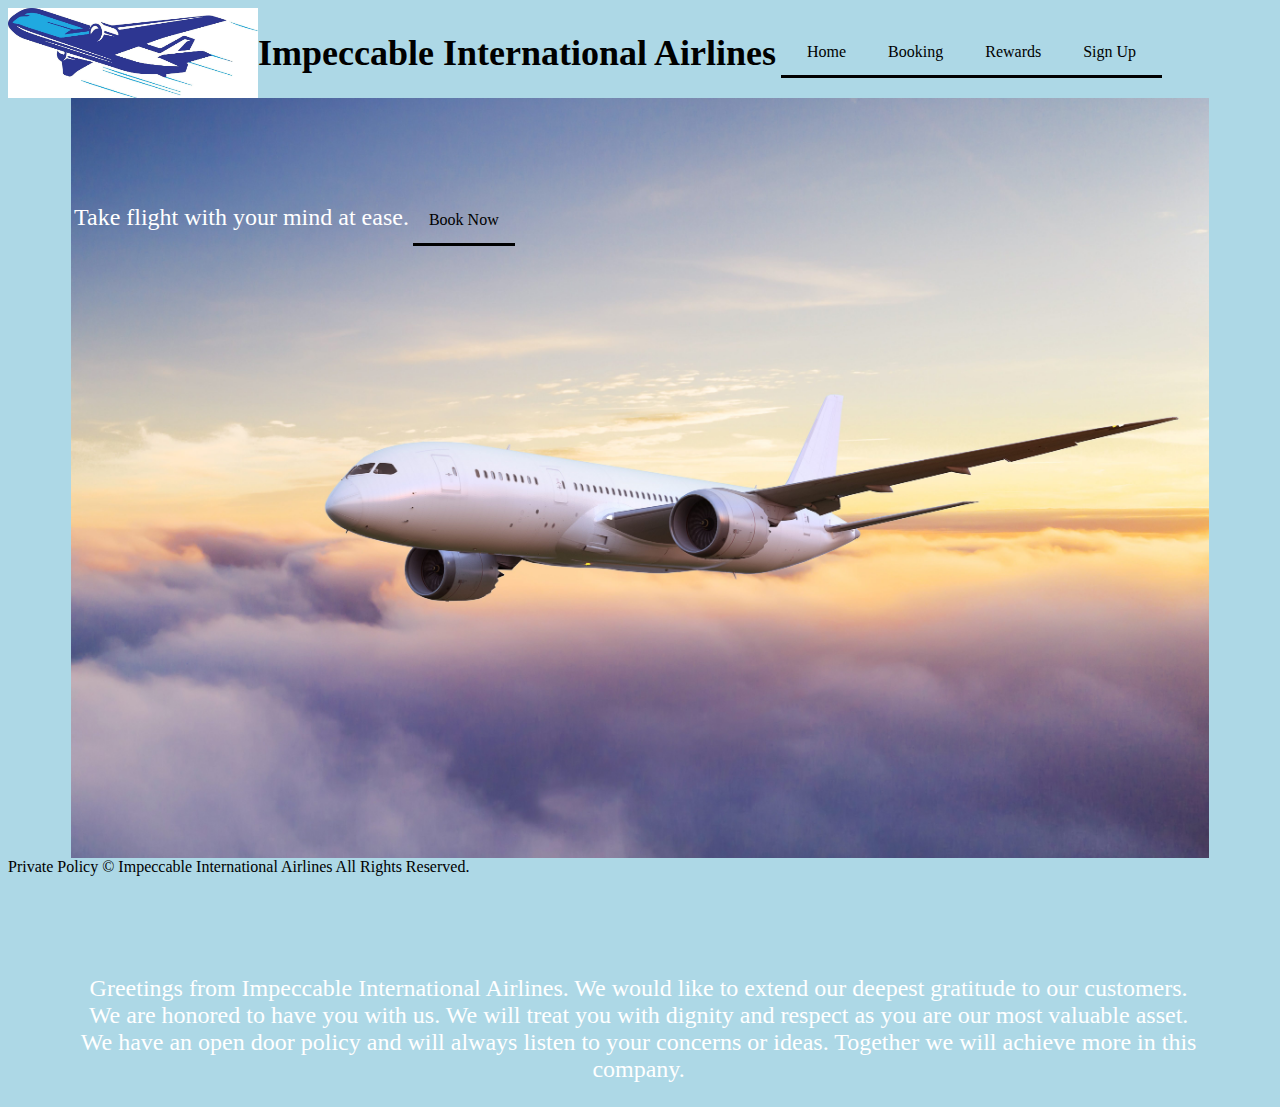
<file: index.html>
<!DOCTYPE html>
<html lang="en">
    <head>
        <title>Impeccable International Airlines - Home Page</title>
        <meta charset="UTF-8">
        <meta name="viewport" content="width=device-width, initial-scale=1.0">
        <meta name="description" content="Welcome to Impeccable International Airlines - Your Premier Choice for Affordable Flights, World-Class Service, and Unforgettable Travel Experiences. Book Your Flight Today!">
        <meta name="keywords" content="Impeccable International Airlines">
        <meta name="author" content="Vincent Moorer">
        <meta name="viewport" content="width=device-width, initial-scale=1.0">
        <link href="mystyle.css" rel="stylesheet">
    </head>

    <style>
        .container {
            position: relative;
        }

        .text-block{
            position: absolute;
            top: 20%;
            left: 5%;
            color: white;
            padding-left: 10px;
        }

        main nav ul{
            color: white;
        }

        .greet {
            position: absolute;
            text-align: center;
            bottom: -23%;
            left: 5%;
            right: 6%;
            color: white;
            padding-left: 10px;
        }
    </style>

    <!-- Google tag (gtag.js) -->
<script async src="https://www.googletagmanager.com/gtag/js?id=G-5PF7GV8LZG"></script>
<script>
  window.dataLayer = window.dataLayer || [];
  function gtag(){dataLayer.push(arguments);}
  gtag('js', new Date());

  gtag('config', 'G-5PF7GV8LZG');
</script>
    <body>
        <header>
            <img src="images/logo.jpg" alt="image of logo" width="250" height="90"> 
            <h1>Impeccable International Airlines</h1>
            <nav>
                <ul>
                    <li><a href="index.html">Home</a></li>
                    <li><a href="booking.html">Booking</a></li>
                    <li><a href="rewards.html">Rewards</a></li>
                    <li><a href="sign-up.html">Sign Up</a></li>
                </ul>
            </nav>
        </header>
        <main>
            <!--Places the image in the center of the page-->
            <div class="container">
                <img src="images/Airplane.jpg" alt="image of an airplane" class="center">
            </div>
            <div class="text-block">
                <!--This puts the text and the navigation on the same line-->
                <p style="display:inline-block;"> Take flight with your mind at ease.</p>
                <nav style="display: inline-block;">
                    <ul>
                        <li><a href="booking.html">Book Now</a></li>
                    </ul>
                </nav>
            </div>
            <div class="greet">
                <p>Greetings from Impeccable International Airlines. We would like to extend our deepest gratitude to our customers. We are honored to have you with us. We will treat you with dignity and respect as you are our most valuable asset. We have an open door policy and will always listen to your concerns or ideas. Together we will achieve more in this company. </p>
            </div>
        </main>
        <footer>
            Private Policy &copy; Impeccable International Airlines All Rights Reserved.
        </footer>
    </body>
</html>
</file>
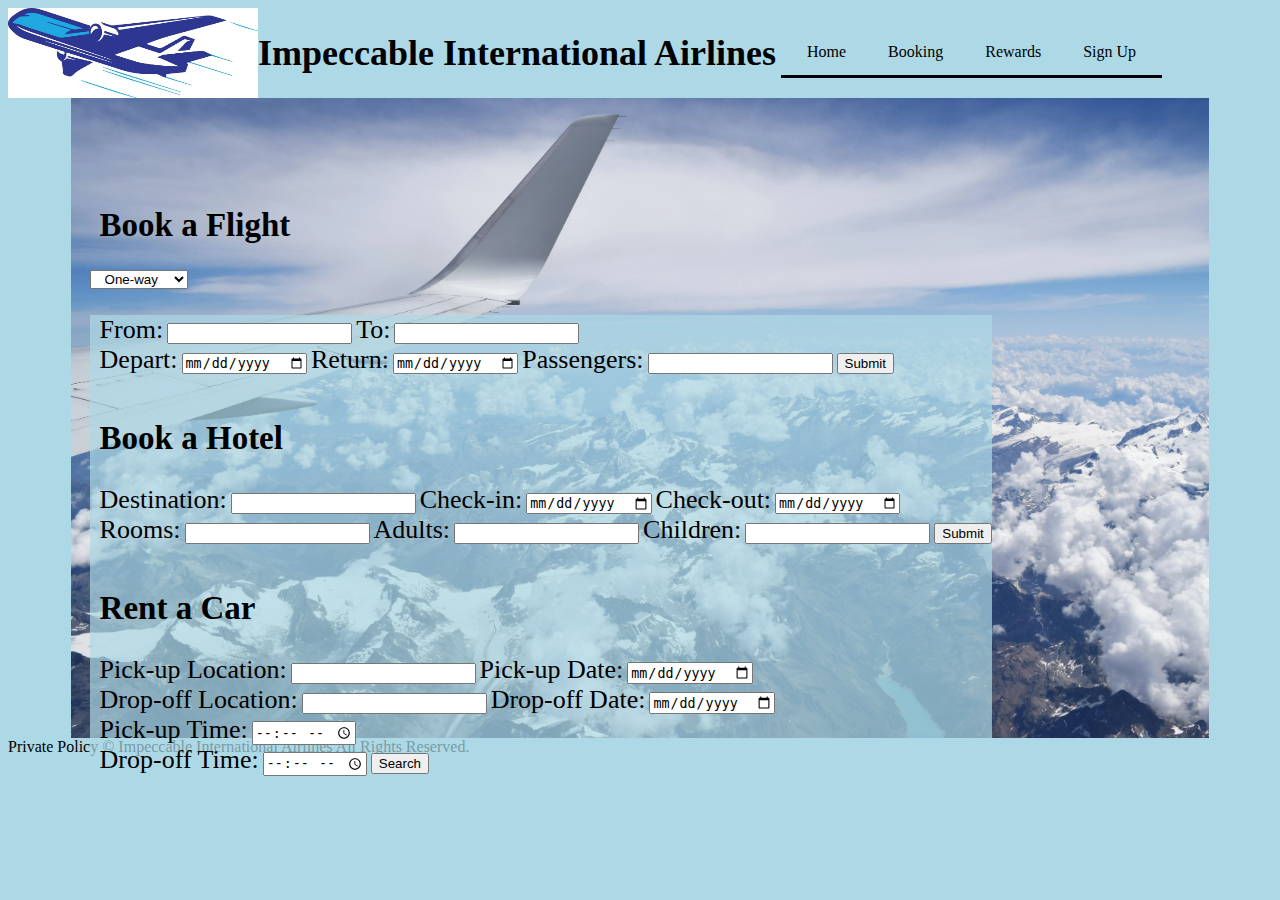
<file: booking.html>
<!DOCTYPE html>
<html lang="en">
    <head>
        <title>Impeccable International Airlines - Booking Page</title>
        <meta charset="UTF-8">
        <meta name="description" content="Book Your Flight with Impeccable International Airlines - Secure, Easy, and Convenient Online Reservations. Find the Best Deals and Plan Your Next Adventure Today!">
        <meta name="keywords" content="Plan Your Trip">
        <meta name="author" content="Vincent Moorer">
        <meta name="viewport" content="width=device-width, initial-scale=1.0">
        <link href="mystyle.css" rel="stylesheet">

    </head>
    <style>
        .container {
            position: relative;
        }

        .text-block{
            position: absolute;
            top: 20%;
            left: 7%;
            padding-left: 10px;
        }
        .pick {
            position: absolute;
            top: 30%;
            left: 7%;
            padding-left: 10px;
        }
        .form {
            position: absolute;
            background-color: rgba(173, 216, 230, 0.7);
            top: 35%;
            left: 7%;
            padding-left: 10px;
        }
    </style>
    <!-- Google tag (gtag.js) -->
<script async src="https://www.googletagmanager.com/gtag/js?id=G-5PF7GV8LZG"></script>
<script>
  window.dataLayer = window.dataLayer || [];
  function gtag(){dataLayer.push(arguments);}
  gtag('js', new Date());

  gtag('config', 'G-5PF7GV8LZG');
</script>
    <body>
        <header>
            <img src="images/logo.jpg" alt="image of logo" width="250" height="90"> 
            <h1>Impeccable International Airlines</h1>
            <nav>
                <ul>
                    <li><a href="index.html">Home</a></li>
                    <li><a href="booking.html">Booking</a></li>
                    <li><a href="rewards.html">Rewards</a></li>
                    <li><a href="sign-up.html">Sign Up</a></li>
                </ul>
            </nav>
        </header>
        <main>
            <div class="container">
                <img src="images/booking.webp" alt="image for booking page" class="center">
            </div>
                <h2 class="text-block">Book a Flight</h2>
                <select class="pick">
                    <option>One-way</option>
                    <option>Round Trip</option>
                    <option>Multi-City</option>
                </select>
                
            <div class="form">
                <form>
                    <label for="fdestination">From:</label>
                    <input type="text" id="fdestination" name="fdestination">
                    <label for="tdestination">To:</label>
                    <input type="text" id="tdestination" name="tdestination"><br>
                    <label for="depart">Depart:</label>
                    <input type="date" id="depart" name="depart">
                    <label for="return">Return:</label>
                    <input type="date" id="return" name="return">
                    <label for="passengers">Passengers:</label>
                    <input type="text" id="passengers" name="passengers">
                    <input type="submit" value="Submit"><br><br>
                  </form>
                <h2>Book a Hotel</h2>
                <form>
                    <label for="destination">Destination:</label>
                    <input type="text" id="destination" name="destination">
                    <label for="checkin">Check-in:</label>
                    <input type="date" id="checkin" name="checkin">
                    <label for="checkout">Check-out:</label>
                    <input type="date" id="checkout" name="checkout"><br>
                    <label for="rooms">Rooms:</label>
                    <input type="text" id="rooms" name="rooms">
                    <label for="adults">Adults:</label>
                    <input type="text" id="adults" name="adults">
                    <label for="children">Children:</label>
                    <input type="text" id="children" name="children">
                    <input type="submit" value="Submit"><br><br>
                  </form>
                <h2>Rent a Car</h2>
                <form>
                    <label for="pickup">Pick-up Location:</label>
                    <input type="text" id="pickup" name="pickup">
                    <label for="pickupd">Pick-up Date:</label>
                    <input type="date" id="pickupd" name="pickupd"><br>
                    <label for="dropoff">Drop-off Location:</label>
                    <input type="text" id="dropoff" name="dropoff">
                    <label for="dropoffd">Drop-off Date:</label>
                    <input type="date" id="dropoffd" name="dropoffd"><br>
                    <label for="pickupt">Pick-up Time:</label>
                    <input type="time" id="pickupt" name="pickupt"><br>
                    <label for="dropofft">Drop-off Time:</label>
                    <input type="time" id="dropofft" name="dropofft">
                    <input type="submit" value="Search">
                  </form>
            </div>
        </main>
        <footer>
            Private Policy &copy; Impeccable International Airlines All Rights Reserved.
        </footer>
    </body>
</html>
</file>
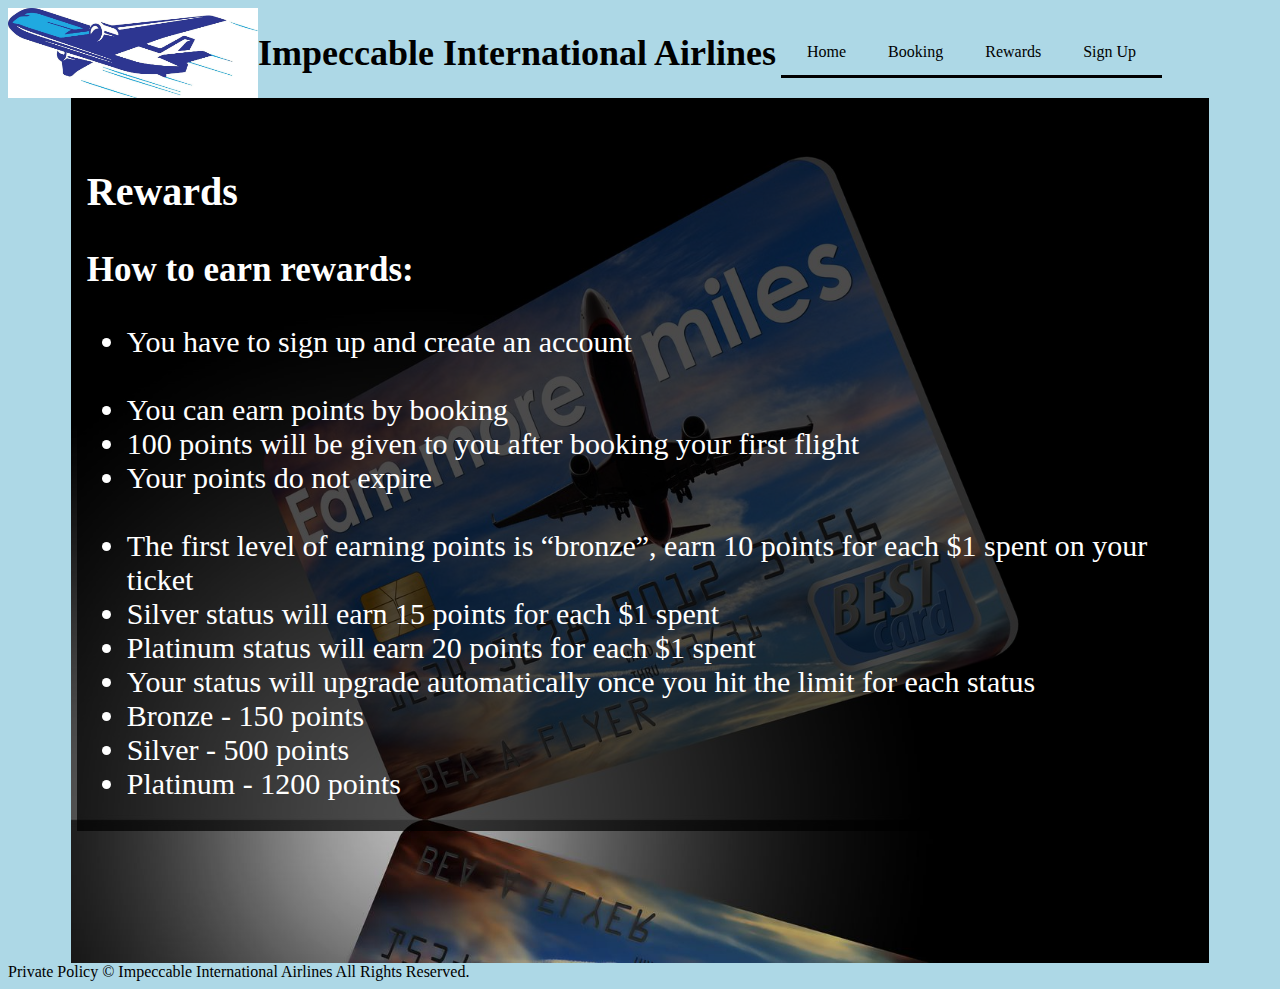
<file: rewards.html>
<!DOCTYPE html>
<html lang="en">
    <head>
        <title>Impeccable International Airlines - Rewards Page</title>
        <meta charset="UTF-8">
        <meta name="description" content="Discover Impeccable International Airlines Rewards Program-  Earn Miles, Enjoy Exclusive Benefits, and Elevate Your Travel Experience. Join Now to Unlock Exciting Rewards and Perks.">
        <meta name="keywords" content="Travel Rewards">
        <meta name="author" content="Vincent Moorer">
        <meta name="viewport" content="width=device-width, initial-scale=1.0">
        <link href="mystyle.css" rel="stylesheet">

    </head>
    <style>
        h2, h3, main ul {
            color:white;
        }
        h2 {
            font-size: 40px;
        }
        h3 {
            font-size: 35px;
        }
        main ul{
        font-size: 30px; /*changes font size */
        }
        .container {
            position: relative;
        }
        .text-block{
            position: absolute;
            top: 15%;
            left: 6%;
            right: 6%;
            background-color: rgba(0, 0, 0, 0.7);
            padding-left: 10px;
        }
    </style>
    <!-- Google tag (gtag.js) -->
<script async src="https://www.googletagmanager.com/gtag/js?id=G-5PF7GV8LZG"></script>
<script>
  window.dataLayer = window.dataLayer || [];
  function gtag(){dataLayer.push(arguments);}
  gtag('js', new Date());

  gtag('config', 'G-5PF7GV8LZG');
</script>
    <body>
        <header>
            <img src="images/logo.jpg" alt="image of logo" width="250" height="90"> 
            <h1>Impeccable International Airlines</h1>
            <nav>
                <ul>
                    <li><a href="index.html">Home</a></li>
                    <li><a href="booking.html">Booking</a></li>
                    <li><a href="rewards.html">Rewards</a></li>
                    <li><a href="sign-up.html">Sign Up</a></li>
                </ul>
            </nav>
        </header>
        <main>
            <div class="container">
                <img src="images/Rewards.jpg" alt="image for rewards page" class="center">
            </div>
            <div class="text-block">
                <h2>Rewards</h2>
                <h3>How to earn rewards:</h3>
                <ul>
                    <li>You have to sign up and create an account</li><br>
                    <li>You can earn points by booking</li>
                    <li>100 points will be given to you after booking your first flight</li>
                    <li>Your points do not expire</li><br>
                    <li>The first level of earning points is “bronze”, earn 10 points for each $1 spent on your ticket</li>
                    <li>Silver status will earn 15 points for each $1 spent</li>
                    <li>Platinum status will earn 20 points for each $1 spent</li>
                    <li>Your status will upgrade automatically once you hit the limit for each status</li>
                    <li>Bronze - 150 points</li>
                    <li>Silver - 500 points</li>
                    <li>Platinum - 1200 points</li>
                </ul>
            </div>
        </main>
        <footer>
            Private Policy &copy; Impeccable International Airlines All Rights Reserved.
        </footer>
    </body>
</html>
</file>
<file: mystyle.css>
header {
    display: flex; /* Use Flexbox to align items horizontally */
  align-items: center; /* Center items vertically within the flex container */
}

header nav ul {
    list-style: none; /* Remove bullet points from the list */
  padding-left: 10px; 
  display: flex;
  margin: 5px;
  overflow: hidden; /* hides the fact if the content in the box overflows then it won't show*/
  border-bottom: 3px solid; /* adds a border line under the navigation */
}

header nav li {
    margin-right: 10px; /* Add spacing between navigation items */
    float: left; /* allows the content to be moved to the left of each other */
  }

header nav a {
  display: block; /* displays the navigation in the header */
  color: black; /* changes the text color */
  text-align: center; /* aligns the text to center in each of their elements */
  padding: 14px 16px; /* creates space between content and border */
  text-decoration: none; /* takes away any design of the text */
}

a {
  font-family: Verdana; /* changes the font */
}

h1 {
  /* changes font characteristics */
  font-size: 36px;
  font-family: Garamond;
}

body {
  background-color: lightblue; /* changes the background color of the page */
}

p {
  /* changes font characteristics */
  font-family: Verdana;
  font-size: 24px;
}

li a:hover {
  color: white; /* when the mouse hovers over the text it will change colors */
}

main nav ul {
  list-style: none; /* Remove bullet points from the list */
  padding: 0; /* Remove default padding for the list */
  display: flex;
  margin: 0;
  overflow: hidden;
}

main nav a {
  display: block;
  color: black;
  text-align: center;
  padding: 14px 16px;
  text-decoration: none;
  border-bottom: 3px solid;
}

.center { /* a class that centers the picture on the page*/
  display: block;
  margin-left: auto; /* automatically leaves margin space to the left */
  margin-right: auto; /* automatically leaves margin space to the right */
  width: 90%; /* how wide the picture is in the middle of the page */
}

h2 {
  /* changes font characteristics */
  font-size: 33px;
  font-family: 'Times New Roman';
}

label {
  font-size: 26px; /* changes font size */
}

h3 {
  font-size: 30px; /* changes font size */
}
</file>
